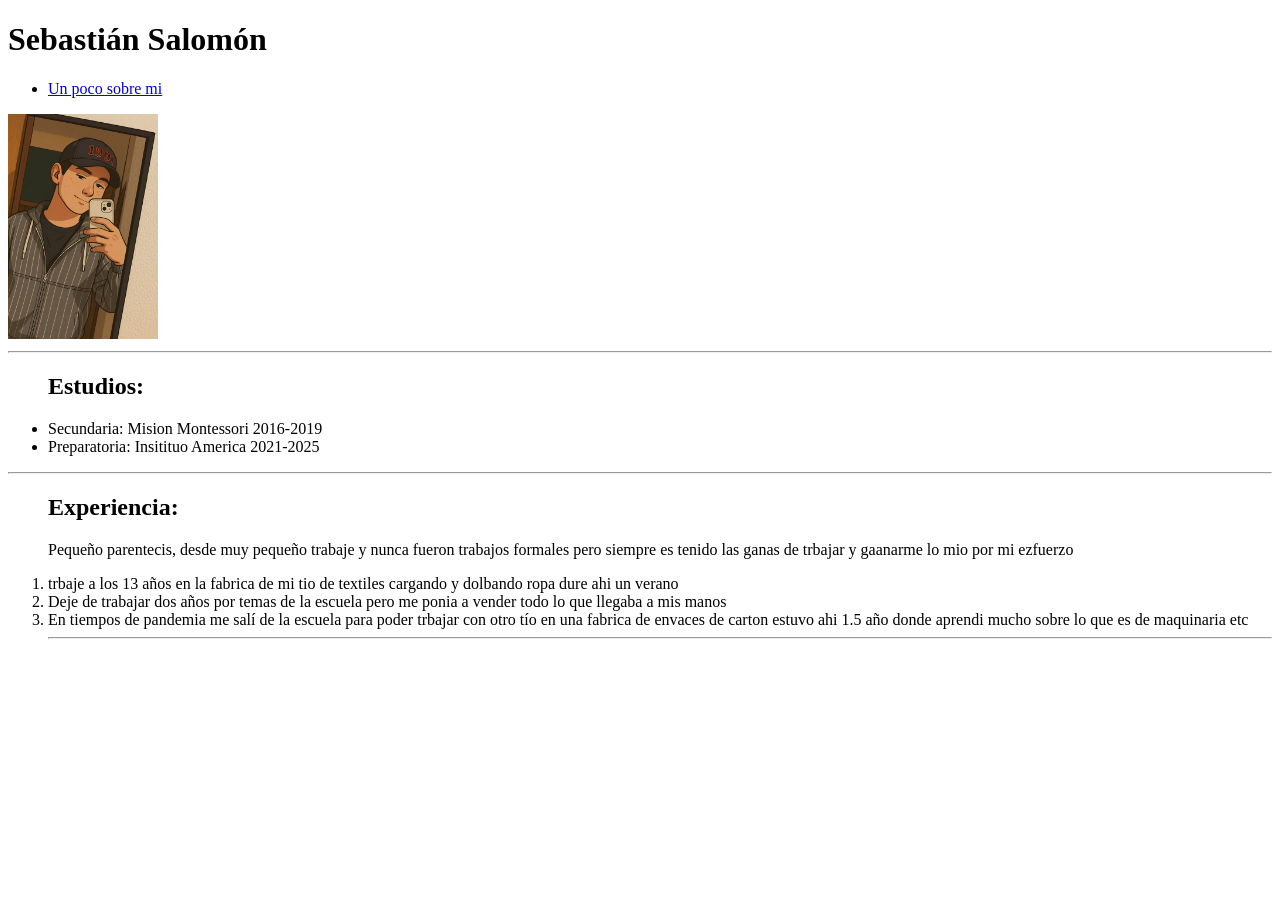
<file: practica 1/index.html>
<!DOCTYPE html>
<!-- saved from url=(0070)file:///C:/Users/sebastian/Downloads/practicas/practica%201/index.html -->
<html lang="es"><head><meta http-equiv="Content-Type" content="text/html; charset=UTF-8">
    
    <meta name="viewport" content="width=device-width, initial-scale=1.0">
    <title>curriculum sebastian</title>
    <style>
      .texto {
        font-style: unset; font-family: 'Times New Roman', Times, serif;
      }

    </style>
</head>
<body>

    <!--la vida esta bien perra-->

    <h1>Sebastián Salomón</h1> <!--titulo-->
    <ul>
<li>
<a href="presentacion.html">Un poco sobre mi</a> 


</li>

</ul>
    
<img width="150px" src="./curriculum sebastian_files/yo.jpg" alt="sebastian">
<hr>
<style>
   .texto {
    font-family: fantasy; 
   }
   

</style>
<ul><h2>Estudios:</h2>
    <li>Secundaria: Mision Montessori 2016-2019</li>
<li>Preparatoria: Insitituo America 2021-2025</li>
    </ul>
    <hr>
    <ol><h2>Experiencia:</h2>
<p>Pequeño parentecis, desde muy pequeño trabaje y nunca fueron trabajos formales pero siempre es tenido las ganas de trbajar y gaanarme lo mio por mi ezfuerzo</p>
<li>trbaje a los 13 años en la fabrica de mi tio de textiles cargando y dolbando ropa dure ahi un verano 
    <li>Deje de trabajar dos años por temas de la escuela pero me ponia a vender todo lo que llegaba a mis manos </li>
<li>En tiempos de pandemia me salí de la escuela para poder trbajar con otro tío en una fabrica de envaces de carton estuvo ahi 1.5 año donde aprendi mucho sobre lo que es de maquinaria etc  </li>
<hr>

</body>
</html>
</file>
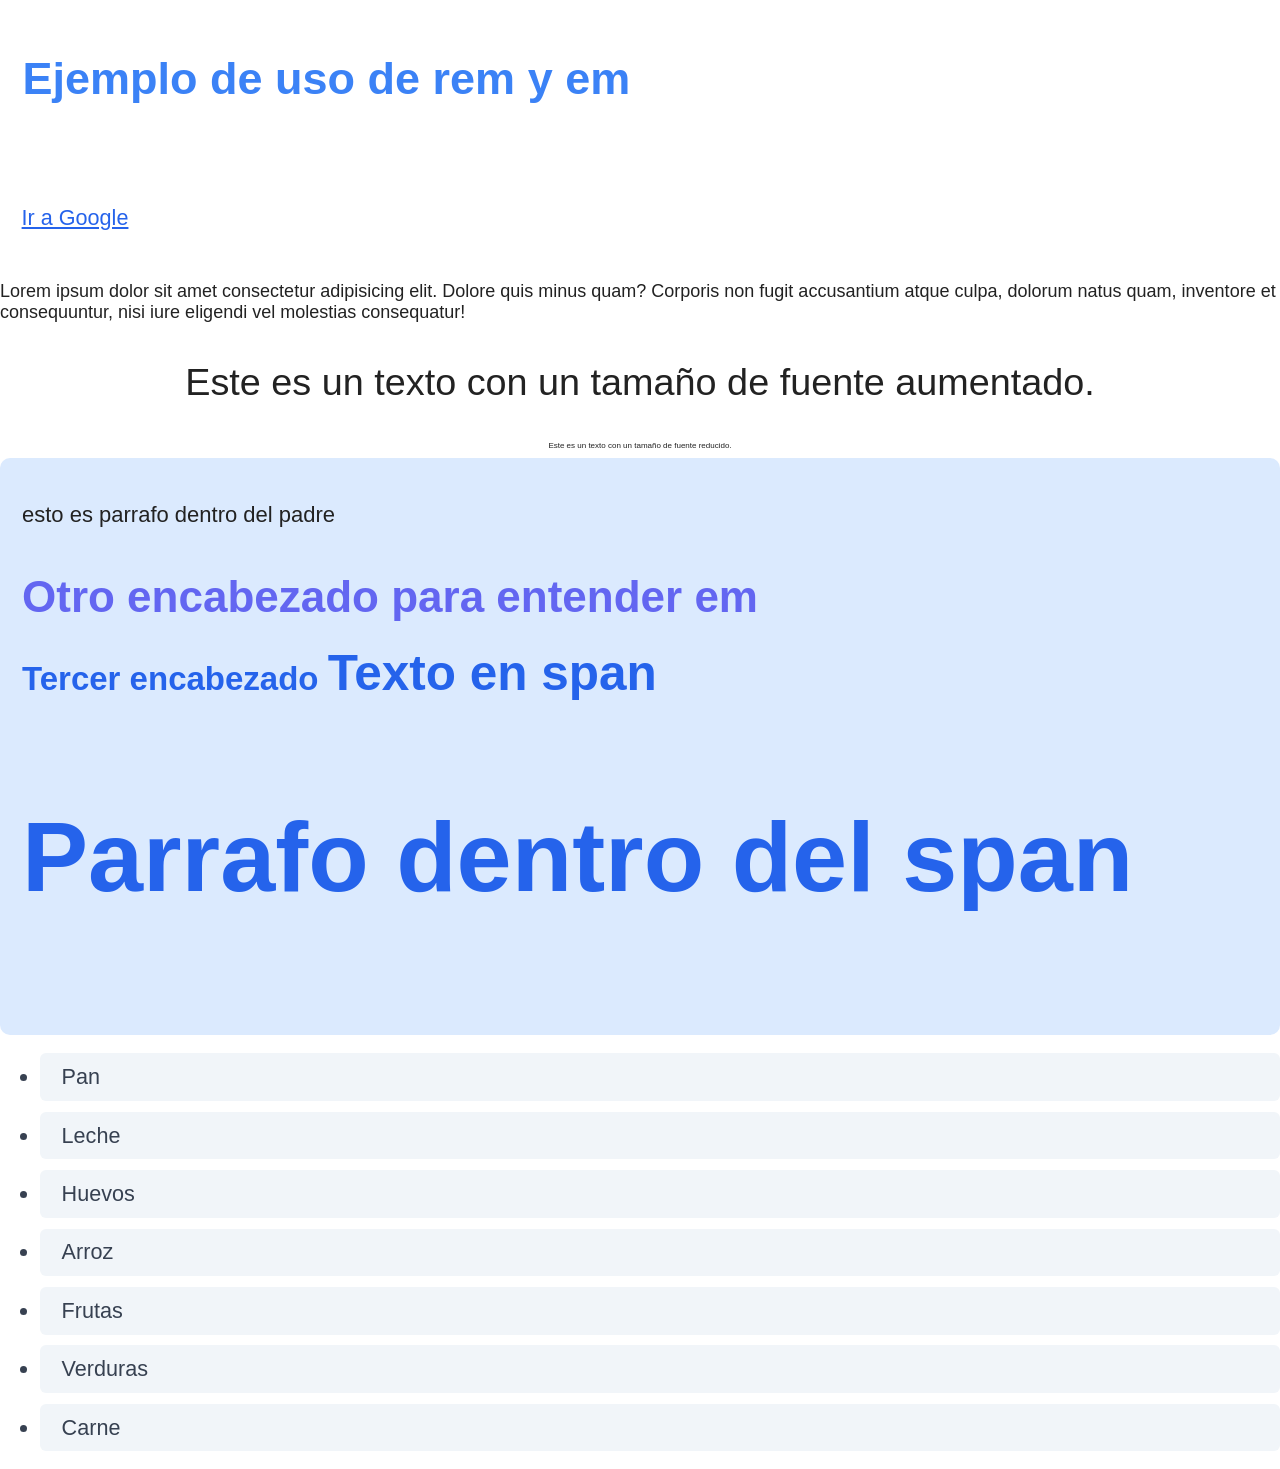
<file: practica 12/index.html>
<!DOCTYPE html>
<html lang="es">
<head>
    <meta charset="UTF-8">
    <meta name="viewport" content="width=device-width, initial-scale=1.0">
    <title>Practica 12</title>
    <link rel="stylesheet" href="estilos.css">
</head>
<body>
    <h1>Ejemplo de uso de rem y em</h1> 
    <a href="https://google.com">Ir a Google</a>
    <p>Lorem ipsum dolor sit amet consectetur adipisicing elit. Dolore quis minus quam? Corporis non fugit accusantium atque culpa, dolorum natus quam, inventore et consequuntur, nisi iure eligendi vel molestias consequatur!</p>
    <p style="font-size: 10mm; text-align: center;">Este es un texto con un tamaño de fuente aumentado.</p>
    <p style="font-size: 0.5rem; text-align: center;">Este es un texto con un tamaño de fuente reducido.</p>

    <div id="padre">
        <p>esto es parrafo dentro del padre</p>
        <h2>Otro encabezado para entender em</h2>
        <h3>Tercer encabezado
            <span style= "font-size: 1.5em;">Texto en span 
                <p style="font-size: 2em;">Parrafo dentro del span</p>
            </span>
        </h3>
    </div>

    <ul>
        <li>Pan</li>
        <li>Leche</li>
        <li>Huevos</li>
        <li>Arroz</li>
        <li>Frutas</li>
        <li>Verduras</li>
        <li>Carne</li>

    </ul>

</body>
</html>
</file>
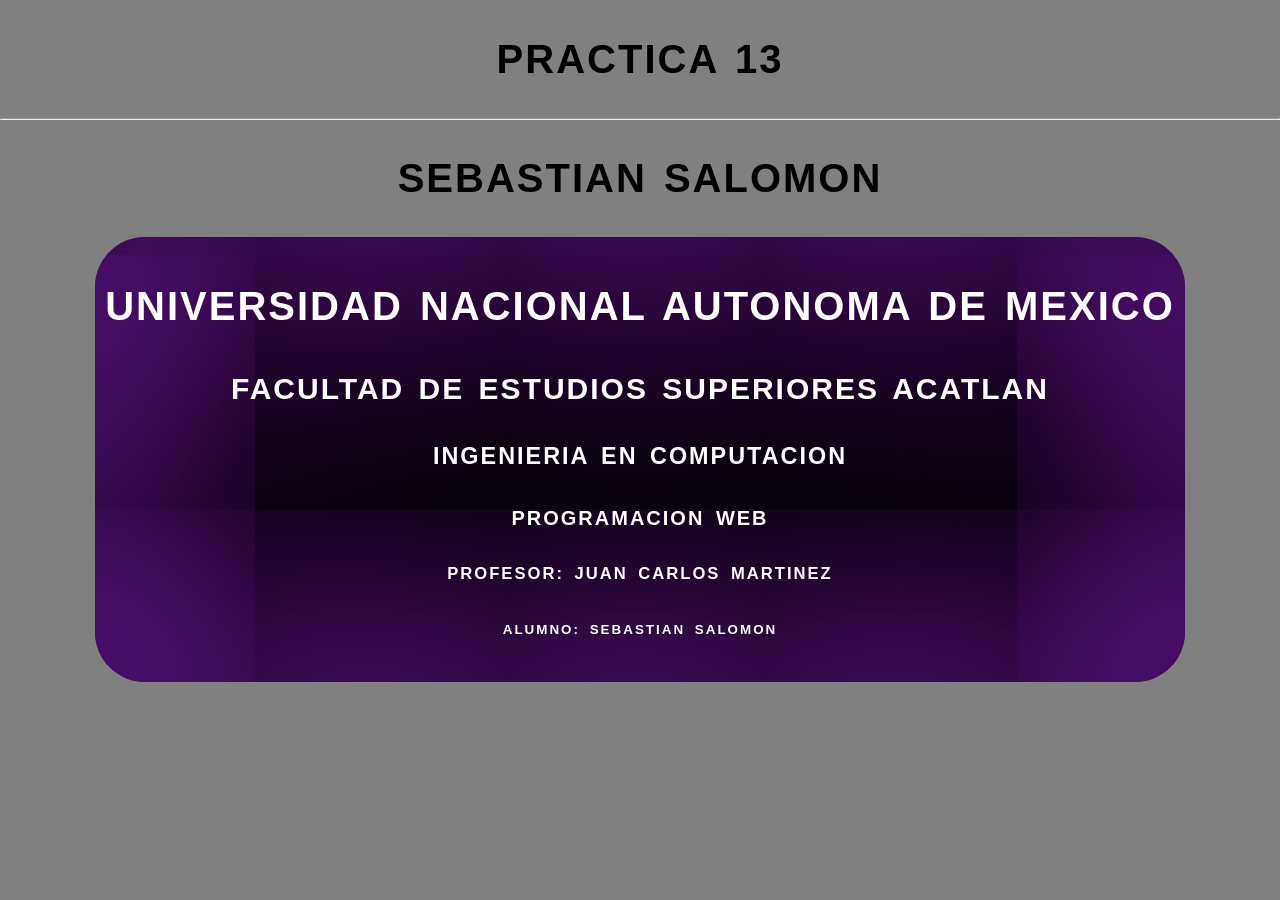
<file: practica 13/index.html>
<!DOCTYPE html>
<html lang="en">
<head>
    <meta charset="UTF-8">
    <meta name="viewport" content="width=device-width, initial-scale=1.0">
    <title>Practica 13</title>
    <link rel="preconnect" href="https://fonts.googleapis.com">
<link rel="preconnect" href="https://fonts.gstatic.com" crossorigin>
<link href="https://fonts.googleapis.com/css2?family=Bitcount+Prop+Single+Ink:wght@100..900">
<link rel="stylesheet" href="estilos.css">




</head>
<body>
   
   <h1>Practica 13</h1>
   <hr>
   <p>
    <h1>sebastian salomon</h1>
   </p>
    <div id = "encabezados">
        <h1>Universidad Nacional Autonoma de Mexico</h1>
        <h2>Facultad de Estudios Superiores Acatlan</h2>
        <h3>Ingenieria en Computacion</h3>
        <h4>Programacion Web</h4>
        <h5>Profesor: Juan Carlos Martinez</h5>
        <h6>Alumno: Sebastian Salomon</h6>
        
    </div>
</body>
</html>
</file>
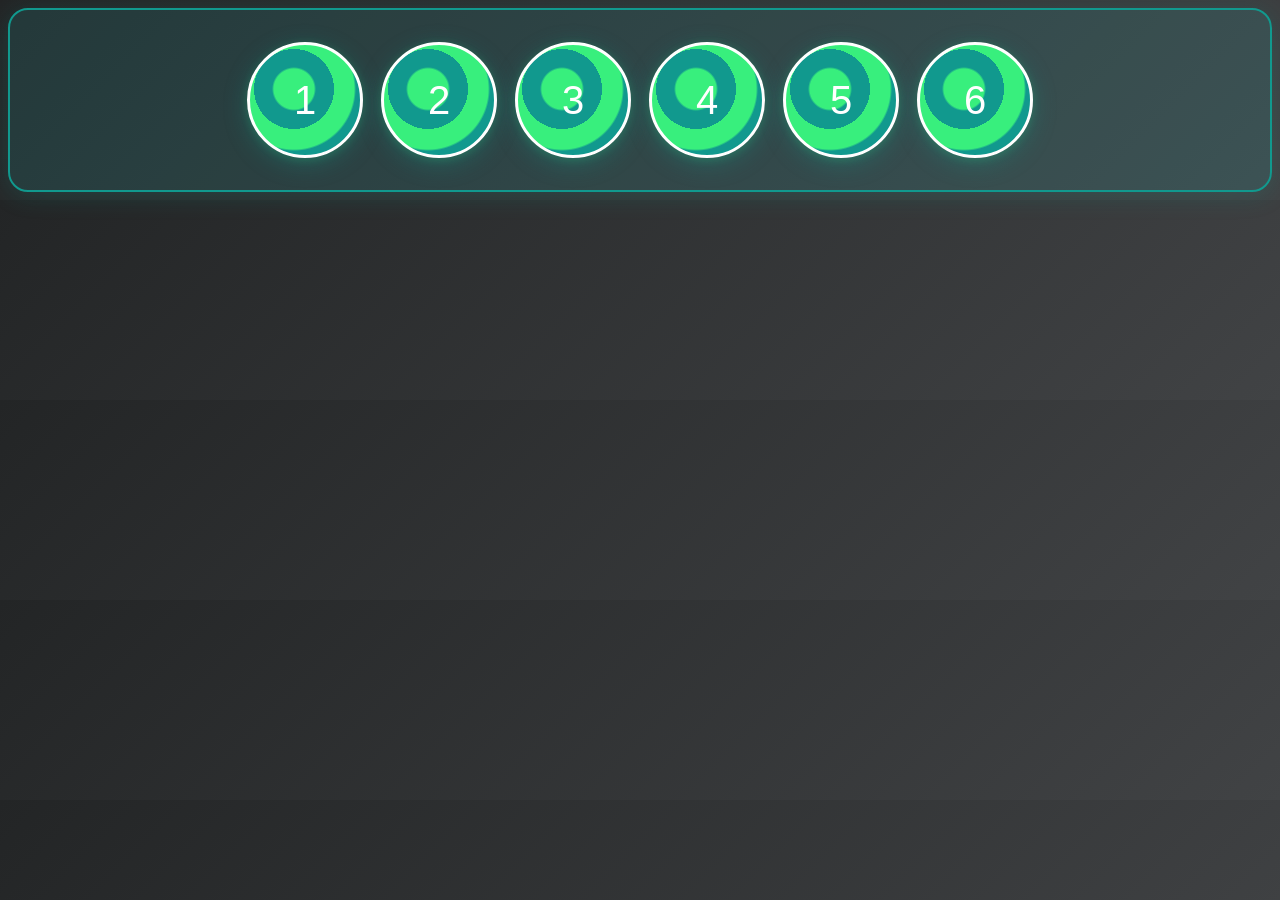
<file: practica 14/index.html>
<!DOCTYPE html>
<html lang="es">
<head>
    <meta charset="UTF-8">
    <meta name="viewport" content="width=device-width, initial-scale=1.0">
    <title>Practica 14</title>
    <link rel="stylesheet" href="estilos.css">
</head>
<body>
    <div id="container">
  <div class="cuadro">1</div>
  <div class="cuadro">2</div>
  <div class="cuadro">3</div>
  <div class="cuadro">4</div>
  <div class="cuadro">5</div>
  <div class="cuadro">6</div>
  


    
</body>
</html>
</file>
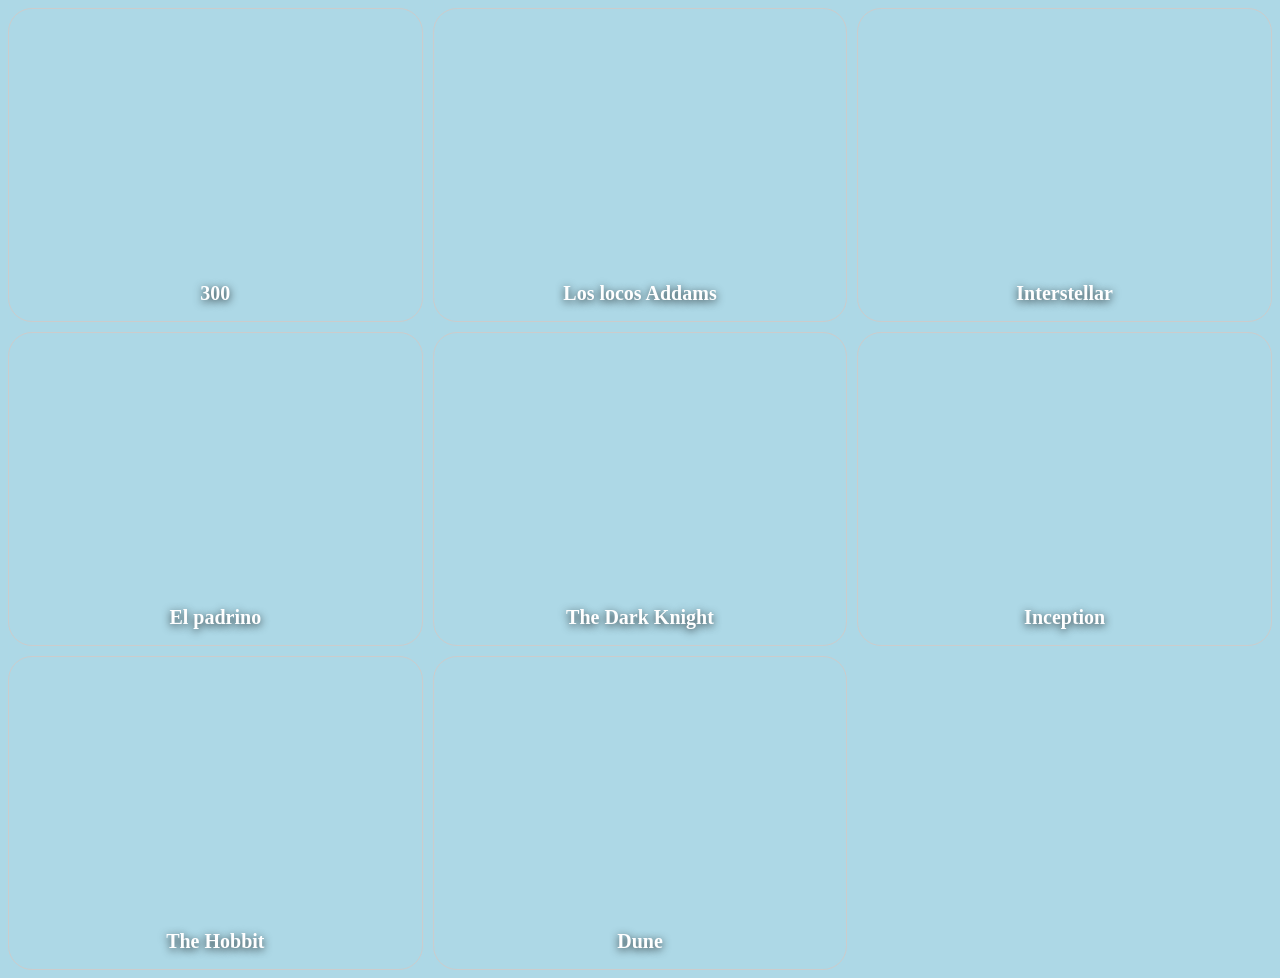
<file: practica 16/index.html>
<!DOCTYPE html>
<html lang="es">
<head>
    <meta charset="UTF-8">
    <meta name="viewport" content="width=device-width, initial-scale=1.0">
    <title>Practica 16</title>
    <link rel="stylesheet" href="estilos.css">
</head>
<body>
 <div>
  <div class="container">
  <div class="item item1">300</div>
  <div class="item item2">Los locos Addams</div>
  <div class="item item3">Interstellar</div>
  <div class="item item4">El padrino</div>
  <div class="item item5">The Dark Knight</div>
  <div class="item item6">Inception</div>
  <div class="item item7">The Hobbit</div>
  <div class="item item8">Dune</div>
</div>

   
</body>
</html>
</file>
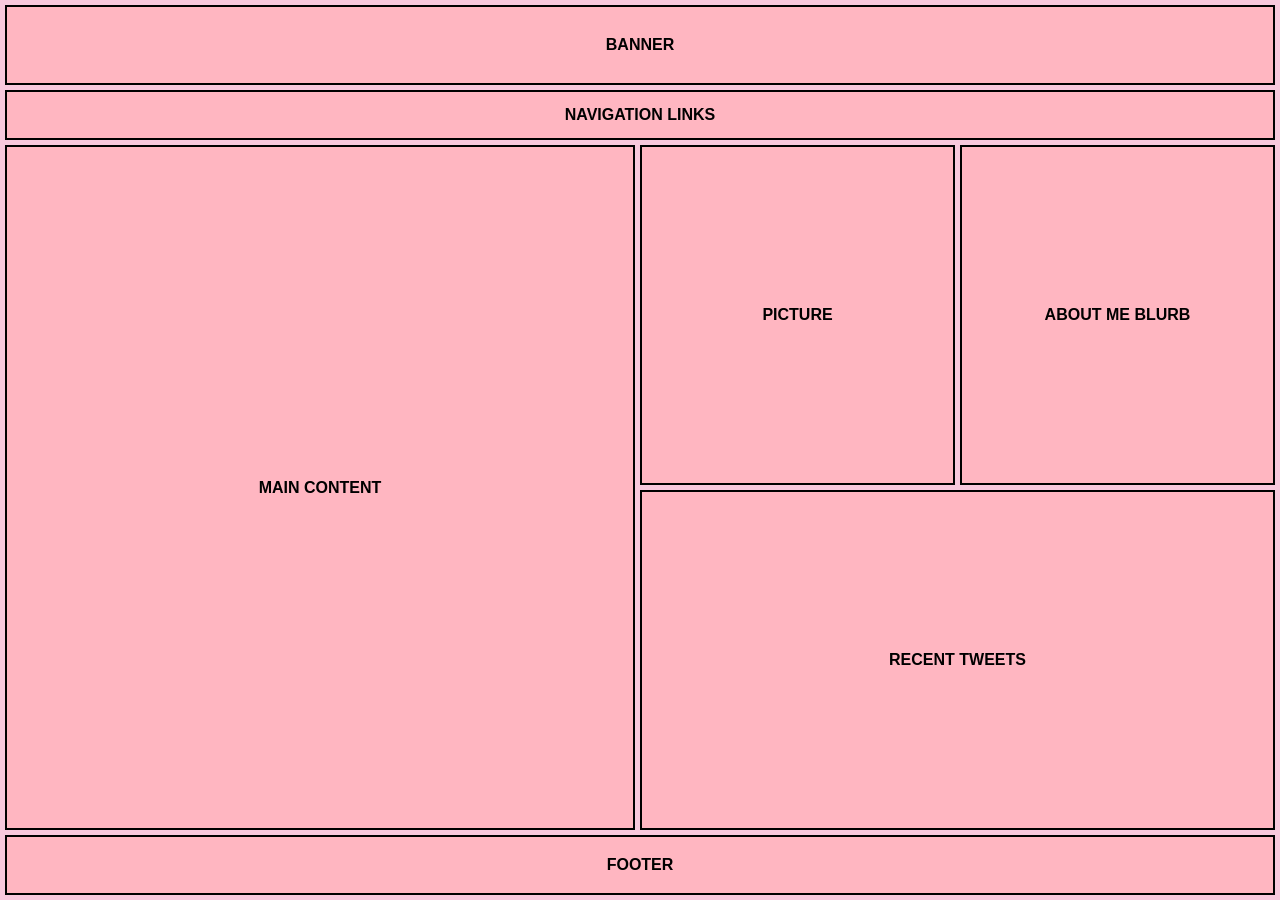
<file: practica 18/index.html>
<!DOCTYPE HTML>

<HTML Lang="es">

<head>

  <meta charset="UTF-8">

  <meta name="viewport" content="width=device-width, initial-scale=1.0">

  <title>Layout con CSS Grid</title>

  <link rel="stylesheet" href="estilos.css">

</head>

<body>

  <div class="grid-container">

    <header class="banner">BANNER</header>

    <nav class="nav">NAVIGATION LINKS</nav>

    <main class="main">MAIN CONTENT</main>

    <div class="picture">PICTURE</div>

    <div class="about">ABOUT ME BLURB</div>

    <div class="tweets">RECENT TWEETS</div>

    <footer class="footer">FOOTER</footer>

  </div>

</body>

</HTML>
</file>
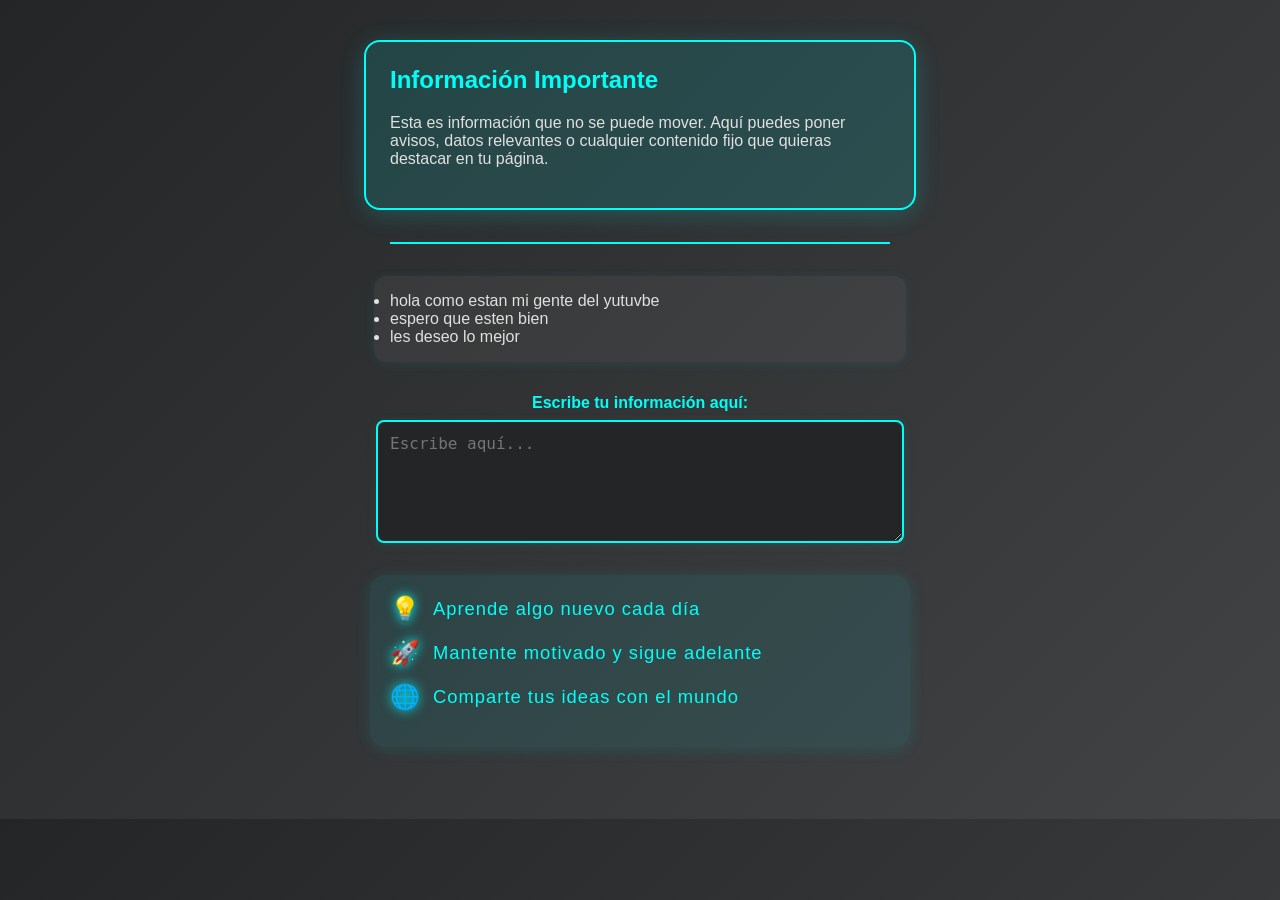
<file: Practica 3/index.html>
<!DOCTYPE html>
<html lang="en">
<head>
    <meta charset="UTF-8">
    <meta name="viewport" content="width=device-width, initial-scale=1.0">
    <title>Document</title>
    <style>
        body {
            background: linear-gradient(135deg, #232526, #414345);
            font-family: 'Segoe UI', Arial, sans-serif;
            color: #e0e0e0;
            margin: 0;
            padding: 40px;
        }
        .cuadro-importante {
            background: rgba(0, 255, 255, 0.12);
            border: 2px solid #00fff7;
            border-radius: 16px;
            box-shadow: 0 4px 24px rgba(0,255,255,0.2);
            padding: 24px;
            margin-bottom: 32px;
            max-width: 500px;
            margin-left: auto;
            margin-right: auto;
        }
        .cuadro-importante h2 {
            color: #00fff7;
            margin-top: 0;
        }
        ul {
            background: rgba(255,255,255,0.05);
            border-radius: 12px;
            padding: 16px;
            max-width: 500px;
            margin: 0 auto 32px auto;
            box-shadow: 0 2px 12px rgba(0,255,255,0.08);
        }
        textarea {
            background: #232526;
            color: #00fff7;
            border: 2px solid #00fff7;
            border-radius: 8px;
            padding: 12px;
            font-size: 1rem;
            width: 100%;
            max-width: 500px;
            margin: 0 auto 32px auto;
            display: block;
            box-shadow: 0 2px 12px rgba(0,255,255,0.08);
        }
        label {
            display: block;
            text-align: center;
            margin-bottom: 8px;
            color: #00fff7;
            font-weight: bold;
        }
        hr {
            border: none;
            border-top: 2px solid #00fff7;
            margin: 32px auto;
            max-width: 500px;
        }
        
    </style>
</head>
<body>
    <div class="cuadro-importante">
        <h2>Información Importante</h2>
        <p>
            Esta es información que no se puede mover. Aquí puedes poner avisos, datos relevantes o cualquier contenido fijo que quieras destacar en tu página.
        </p>
    </div>
    <hr>
    <ul>
        <li>hola como estan mi gente del yutuvbe</li>
        <li>espero que esten bien</li>
        <li>les deseo lo mejor</li>
    </ul>
    <label for="informacion">Escribe tu información aquí:</label>
    <textarea id="informacion" name="informacion" rows="5" cols="40" placeholder="Escribe aquí..."></textarea>
<!-- ...existing code... -->
<ul class="lista-moderna">
    <li><span class="icono">💡</span> Aprende algo nuevo cada día</li>
    <li><span class="icono">🚀</span> Mantente motivado y sigue adelante</li>
    <li><span class="icono">🌐</span> Comparte tus ideas con el mundo</li>
</ul>
<!-- ...existing code... -->
<style>
    .lista-moderna {
        background: rgba(0,255,255,0.08);
        border-radius: 16px;
        padding: 20px;
        max-width: 500px;
        margin: 0 auto 32px auto;
        box-shadow: 0 2px 16px rgba(0,255,255,0.12);
        list-style: none;
    }
    .lista-moderna li {
        display: flex;
        align-items: center;
        margin-bottom: 16px;
        font-size: 1.15rem;
        color: #00fff7;
        font-weight: 500;
        letter-spacing: 1px;
    }
    .lista-moderna .icono {
        font-size: 1.5rem;
        margin-right: 12px;
        filter: drop-shadow(0 0 6px #00fff7);
    }
</style>
</body>

</html>
</file>
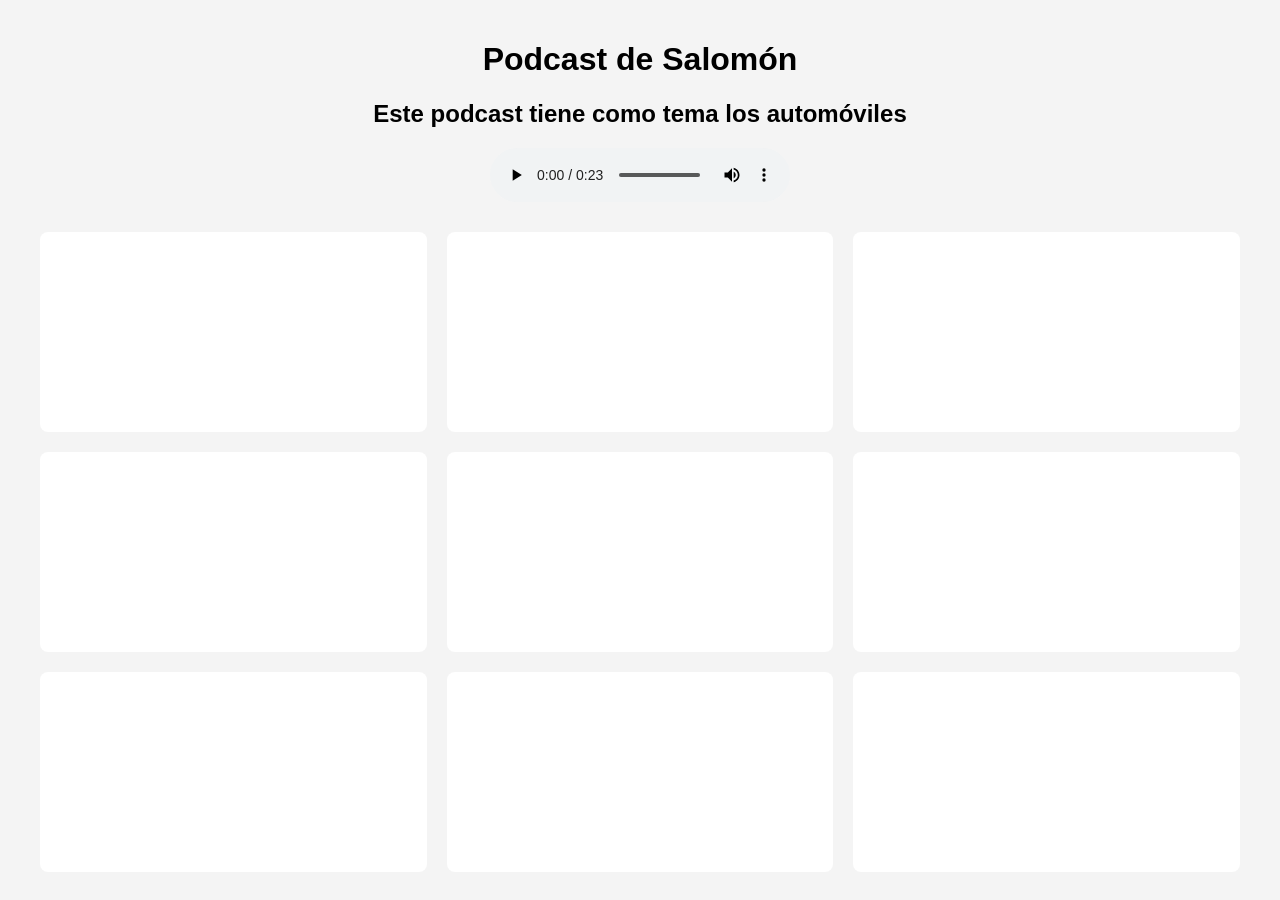
<file: practica 5/index.html>
<!DOCTYPE html>
<html lang="en">
<head>
    <meta charset="UTF-8">
    <meta name="viewport" content="width=device-width, initial-scale=1.0">
    <title>Practica 5</title>
    <style>
        body {
            font-family: Arial, sans-serif;
            background: #f4f4f4;
            margin: 0;
            padding: 20px;
        }
        h1, h2 {
            text-align: center;
        }
        .audio-section {
            display: flex;
            justify-content: center;
            margin-bottom: 30px;
        }
        .gallery {
            display: grid;
            grid-template-columns: repeat(auto-fit, minmax(320px, 1fr));
            gap: 20px;
            max-width: 1200px;
            margin: 0 auto;
        }
        .gallery iframe {
            width: 100%;
            height: 200px;
            border-radius: 8px;
            border: none;
            background: #fff;
        }
    </style>
</head>
<body>
    <h1>Podcast de Salomón</h1>
    <h2>Este podcast tiene como tema los automóviles</h2>

    <div class="audio-section">
        <audio controls>
            <source src="Audios/audiosebas.mp3" type="audio/mpeg">
            Tu navegador no soporta el elemento de audio.
        </audio>
    </div>

    <div class="gallery">
        <iframe src="https://www.youtube.com/embed/0n1G60O6YfY?si=BAoBKnaeKppzjEnB" allowfullscreen></iframe>
        <iframe src="https://www.youtube.com/embed/_OpBf3MObEc?si=np60eVPgZxlTLDWr" allowfullscreen></iframe>
        <iframe src="https://www.youtube.com/embed/xGI3ky4kLwE?si=gZ1-naBkRez3ucKc" allowfullscreen></iframe>
        <iframe src="https://www.youtube.com/embed/sFIXA0zALWU?si=IdEI07k_5j3-TXgm" allowfullscreen></iframe>
        <iframe src="https://www.youtube.com/embed/taIPXM8ICwo?si=lmYZEv7ulrw9NsCE" allowfullscreen></iframe>
        <iframe src="https://www.youtube.com/embed/HL1UzIK-flA?si=Sdt-zmXui9idD6dw" allowfullscreen></iframe>
        <iframe src="https://www.youtube.com/embed/uPD0QOGTmMI?si=E5FJ1FW4gHeWgdvy" allowfullscreen></iframe>
        <iframe src="https://www.youtube.com/embed/6sUOrL2A3gc?si=5phzNJTHLviDvySd" allowfullscreen></iframe>
        <iframe src="https://www.youtube.com/embed/f1jALemBl1s?si=mJBELiDS1ibugw8q" allowfullscreen></iframe>
    </div>
</body>
</html>
</file>
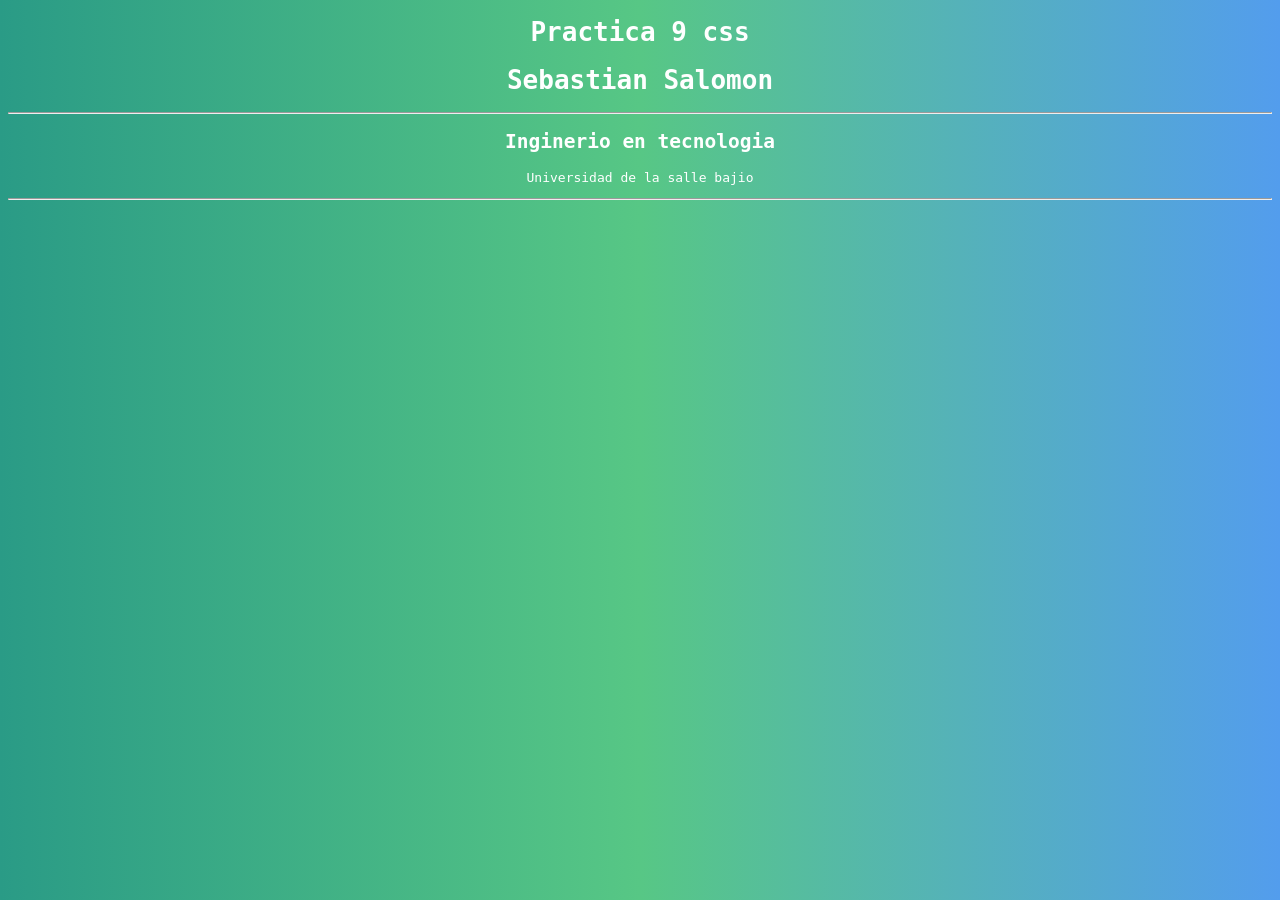
<file: practica 9/index.html>
<!DOCTYPE html>
<html lang="en">
<head>
    <meta charset="UTF-8">
    <meta name="viewport" content="width=device-width, initial-scale=1.0">
    <title>Practica 9</title>
    <link rel="stylesheet" href="estilos.css">
<link rel="preconnect" href="https://fonts.googleapis.com">
<link rel="preconnect" href="https://fonts.gstatic.com" crossorigin>
<link href="https://fonts.googleapis.com/css2?family=Open+Sans:ital,wght@0,300..800;1,300..800&family=Permanent+Marker&display=swap" rel="stylesheet">
</head>
<body>
    <h1>Practica 9 css</h1>
<header>
    <h1>Sebastian Salomon</h1>
    <hr>
    <h2>Inginerio en tecnologia</h2>
    <p>Universidad de la salle bajio</p>
    <hr>
    

</header>
   
    
    
</body>
</html>
</file>
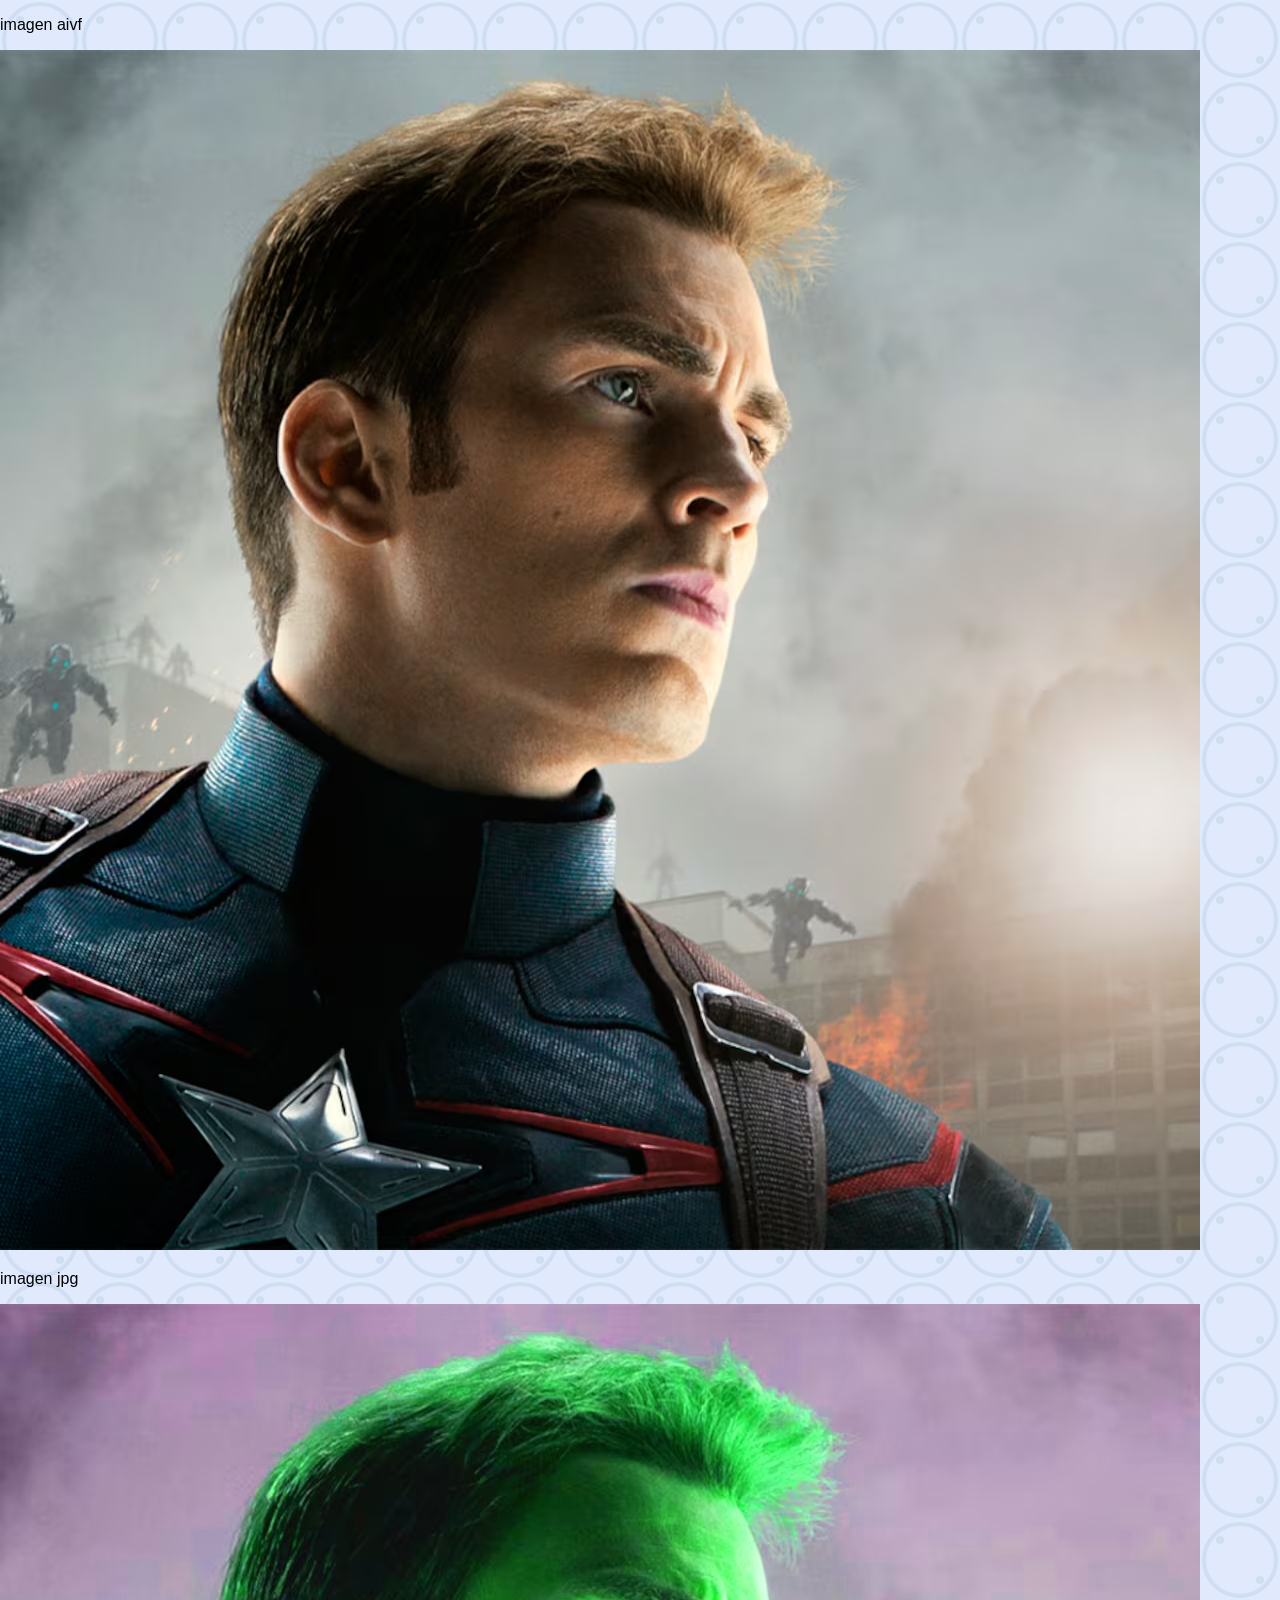
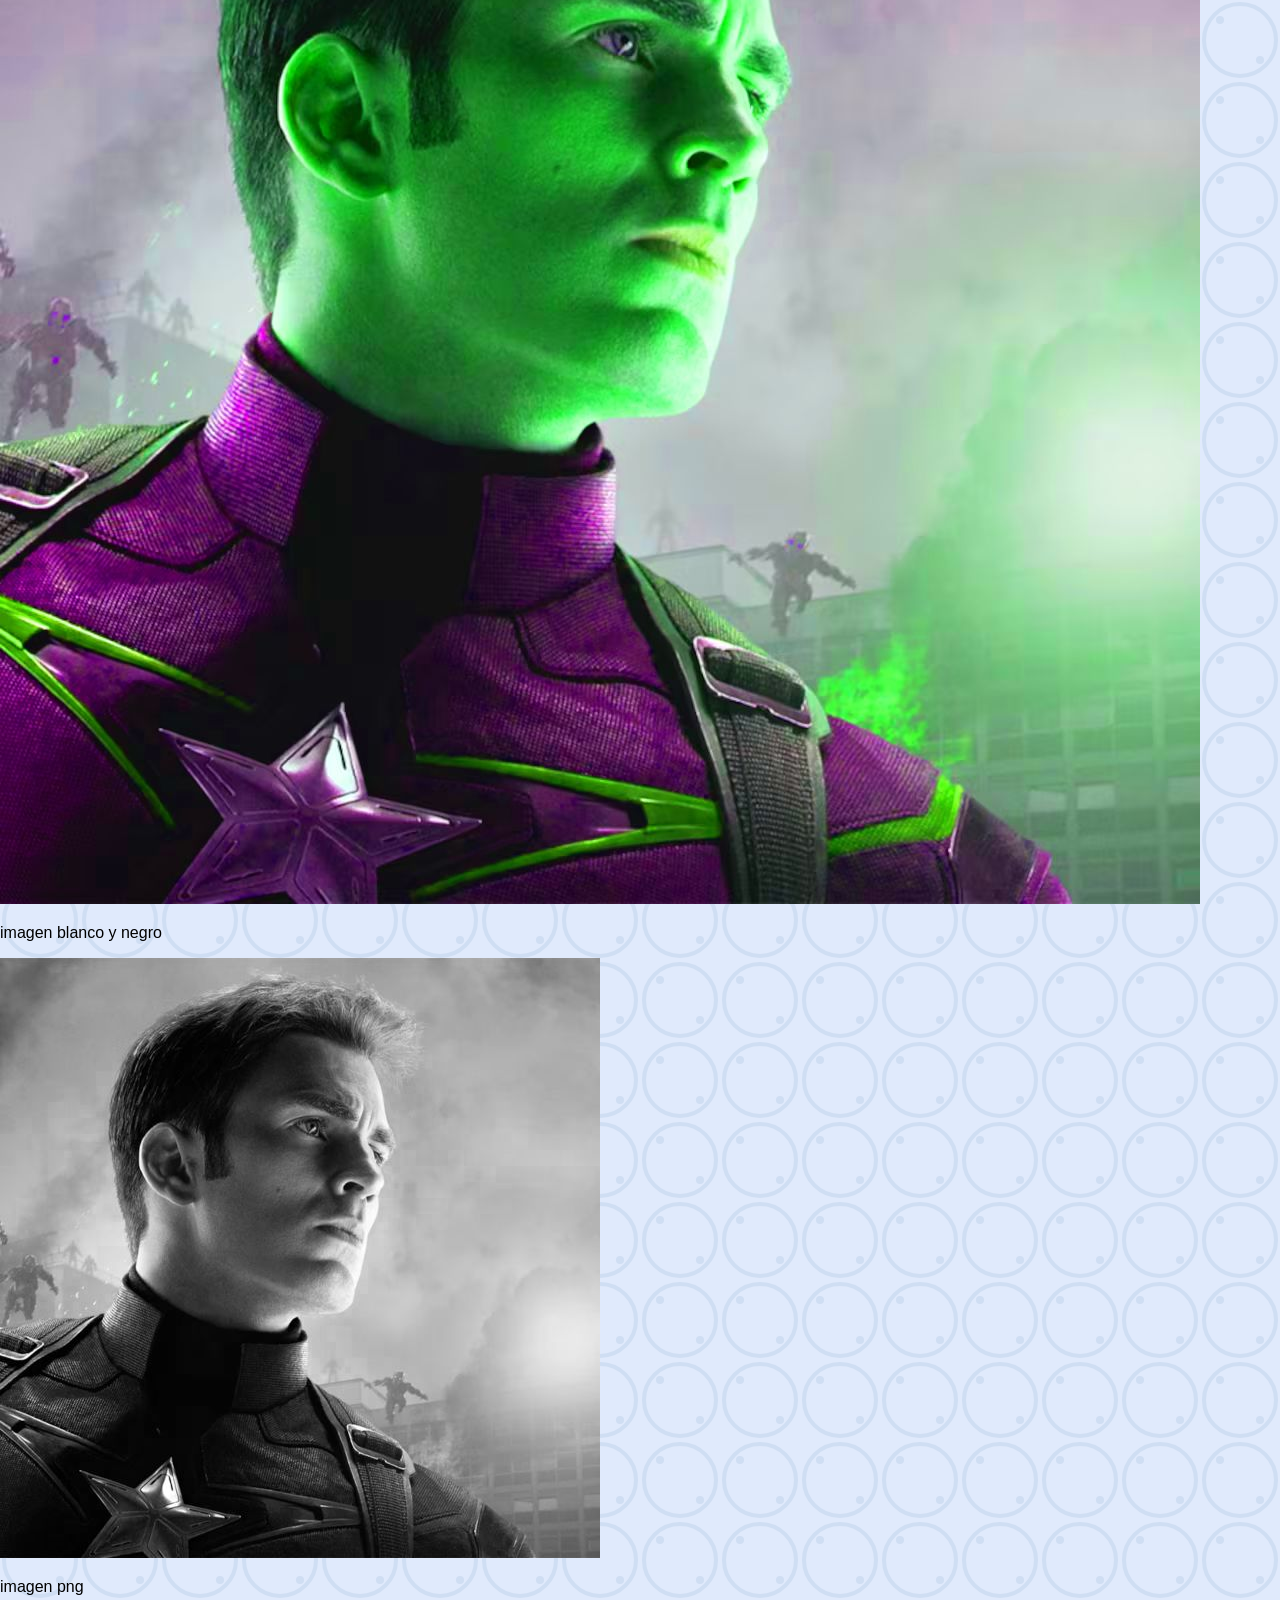
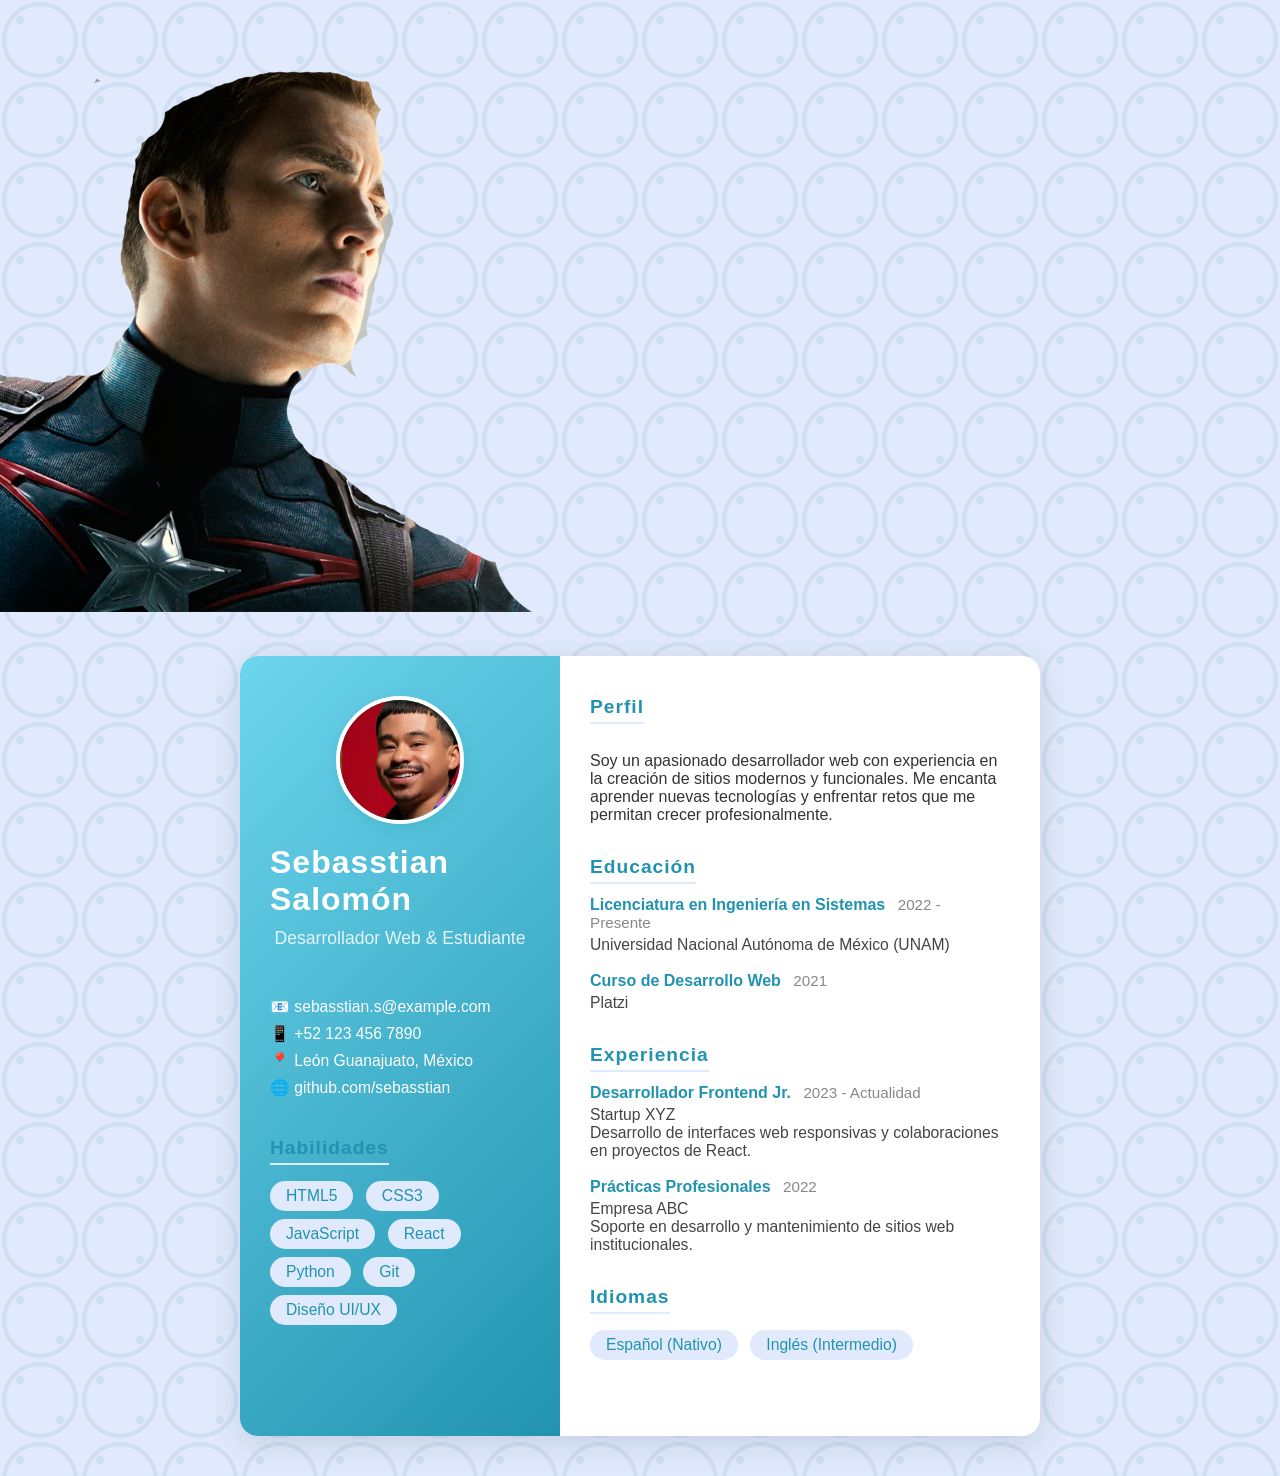
<file: practica4/index.html>
<!DOCTYPE html>
<html lang="en">
<head>
    <meta charset="UTF-8">
    <meta name="viewport" content="width=device-width, initial-scale=1.0">
    <title>practica 4</title>
</head>
<body>
    <p>imagen aivf</p>
    <img src="img/capitanAmerica.avif" alt="">
    <p>imagen jpg</p>
    <img src="img/capitanAmerica.jpg" alt="">
    <p>imagen blanco y negro</p>
    <img src="img/capitanAmericabn.jpg" alt="">
    <p>imagen png</p>
    <img src="img/capitanAmericapng.png" alt="">

<style>
    body {
        font-family: 'Segoe UI', Arial, sans-serif;
        /* Fondo con textura usando SVG base64 */
        background: url('data:image/svg+xml;utf8,<svg width="40" height="40" viewBox="0 0 40 40" fill="none" xmlns="http://www.w3.org/2000/svg"><rect width="40" height="40" fill="%23e0eafc"/><circle cx="20" cy="20" r="18" fill="none" stroke="%23cfdef3" stroke-width="2"/><circle cx="10" cy="10" r="2" fill="%23cfdef3"/><circle cx="30" cy="30" r="2" fill="%23cfdef3"/></svg>');
        background-size: 80px 80px;
        margin: 0;
        padding: 0;
    }
    .cv-container {
        max-width: 800px;
        margin: 40px auto;
        background: #fff;
        box-shadow: 0 8px 32px rgba(44, 62, 80, 0.15);
        border-radius: 18px;
        overflow: hidden;
        display: flex;
        flex-direction: row;
    }
    .cv-sidebar {
        background: linear-gradient(135deg, #6dd5ed 0%, #2193b0 100%);
        color: #fff;
        width: 260px;
        padding: 40px 30px;
        display: flex;
        flex-direction: column;
        align-items: center;
    }
    .cv-sidebar img {
        width: 120px;
        height: 120px;
        border-radius: 50%;
        border: 4px solid #fff;
        margin-bottom: 20px;
        object-fit: cover;
        box-shadow: 0 4px 16px rgba(33,147,176,0.2);
    }
    .cv-sidebar h1 {
        font-size: 2em;
        margin: 0 0 10px 0;
        font-weight: 700;
        letter-spacing: 1px;
    }
    .cv-sidebar h2 {
        font-size: 1.1em;
        font-weight: 400;
        margin: 0 0 20px 0;
        opacity: 0.85;
    }
    .cv-sidebar .contact-info {
        width: 100%;
        margin-top: 20px;
        font-size: 0.98em;
    }
    .cv-sidebar .contact-info p {
        margin: 8px 0;
        display: flex;
        align-items: center;
        gap: 8px;
    }
    .cv-main {
        flex: 1;
        padding: 40px 40px 40px 30px;
        color: #333;
    }
    .section {
        margin-bottom: 32px;
    }
    .section-title {
        font-size: 1.2em;
        font-weight: 600;
        color: #2193b0;
        margin-bottom: 12px;
        letter-spacing: 1px;
        border-bottom: 2px solid #e0eafc;
        padding-bottom: 4px;
        display: inline-block;
    }
    .skills-list, .education-list, .experience-list {
        list-style: none;
        padding: 0;
        margin: 0;
    }
    .skills-list li {
        background: #e0eafc;
        color: #2193b0;
        display: inline-block;
        margin: 4px 8px 4px 0;
        padding: 6px 16px;
        border-radius: 16px;
        font-size: 0.98em;
        font-weight: 500;
    }
    .education-list li, .experience-list li {
        margin-bottom: 18px;
    }
    .edu-title, .exp-title {
        font-weight: 600;
        color: #2193b0;
        font-size: 1em;
    }
    .edu-date, .exp-date {
        font-size: 0.95em;
        color: #888;
        margin-left: 8px;
    }
    .edu-desc, .exp-desc {
        font-size: 0.98em;
        margin-top: 4px;
        color: #444;
    }
    @media (max-width: 700px) {
        .cv-container {
            flex-direction: column;
        }
        .cv-sidebar {
            width: 100%;
            border-radius: 18px 18px 0 0;
        }
        .cv-main {
            padding: 30px 20px;
        }
    }
</style>
<div class="cv-container">
    <aside class="cv-sidebar">
        <img src="img/avbelito.webp" alt="Sebasstian Salomón Foto">
        <h1>Sebasstian Salomón</h1>
        <h2>Desarrollador Web &amp; Estudiante</h2>
        <div class="contact-info">
            <p>📧 sebasstian.s@example.com</p>
            <p>📱 +52 123 456 7890</p>
            <p>📍 León Guanajuato, México</p>
            <p>🌐 github.com/sebasstian</p>
        </div>
        <div style="margin-top:32px;">
            <span class="section-title">Habilidades</span>
            <ul class="skills-list">
                <li>HTML5</li>
                <li>CSS3</li>
                <li>JavaScript</li>
                <li>React</li>
                <li>Python</li>
                <li>Git</li>
                <li>Diseño UI/UX</li>
            </ul>
        </div>
    </aside>
    <main class="cv-main">
        <section class="section">
            <span class="section-title">Perfil</span>
            <p>
                Soy un apasionado desarrollador web con experiencia en la creación de sitios modernos y funcionales. Me encanta aprender nuevas tecnologías y enfrentar retos que me permitan crecer profesionalmente.
            </p>
        </section>
        <section class="section">
            <span class="section-title">Educación</span>
            <ul class="education-list">
                <li>
                    <span class="edu-title">Licenciatura en Ingeniería en Sistemas</span>
                    <span class="edu-date">2022 - Presente</span>
                    <div class="edu-desc">Universidad Nacional Autónoma de México (UNAM)</div>
                </li>
                <li>
                    <span class="edu-title">Curso de Desarrollo Web</span>
                    <span class="edu-date">2021</span>
                    <div class="edu-desc">Platzi</div>
                </li>
            </ul>
        </section>
        <section class="section">
            <span class="section-title">Experiencia</span>
            <ul class="experience-list">
                <li>
                    <span class="exp-title">Desarrollador Frontend Jr.</span>
                    <span class="exp-date">2023 - Actualidad</span>
                    <div class="exp-desc">Startup XYZ<br>Desarrollo de interfaces web responsivas y colaboraciones en proyectos de React.</div>
                </li>
                <li>
                    <span class="exp-title">Prácticas Profesionales</span>
                    <span class="exp-date">2022</span>
                    <div class="exp-desc">Empresa ABC<br>Soporte en desarrollo y mantenimiento de sitios web institucionales.</div>
                </li>
            </ul>
        </section>
        <section class="section">
            <span class="section-title">Idiomas</span>
            <ul class="skills-list">
                <li>Español (Nativo)</li>
                <li>Inglés (Intermedio)</li>
            </ul>
        </section>
    </main>
</div>
</body>
</html>
</file>
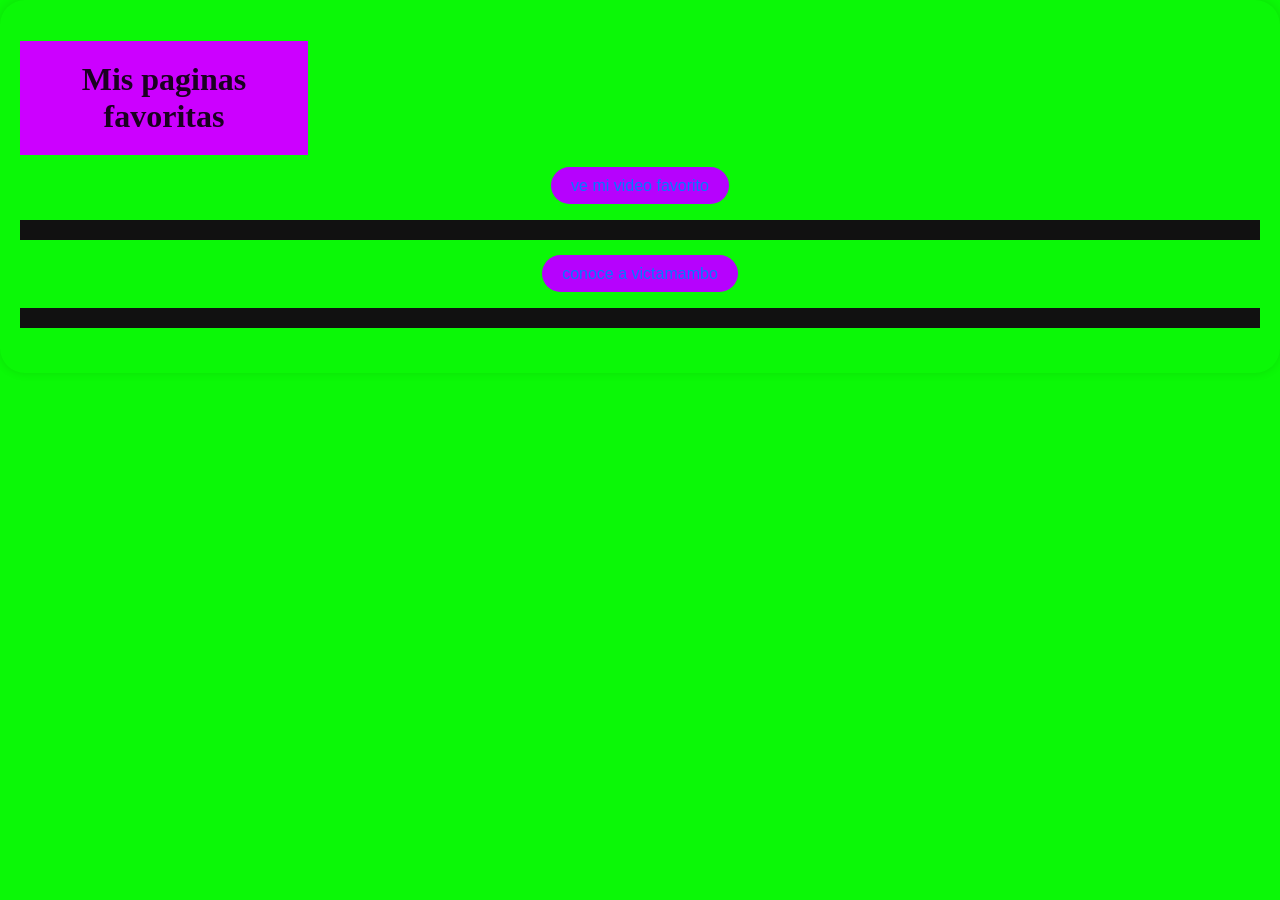
<file: practicas 2/index.html>
<!DOCTYPE html>
<html lang="es">
<head>
    <meta charset="UTF-8">
    <meta name="viewport" content="width=device-width, initial-scale=1.0">
    <title>Practica 2</title>
    
    <style>
        body {
            background-color: #0bf807;
            font-family: Arial, sans-serif;
            margin: 0;
            padding: 20px;
            border-radius: 25px;
            box-shadow: 0 0 10px rgba(0, 0, 0, 0.1);
            color: #02fb27;
            text-align: center;
        }
        a {
            color: #007bff;
            text-decoration: none;
            border-radius: 25px;
            padding: 10px 20px;
            background-color: #b602fd;

        }
        a:hover {
            text-decoration: underline;
        }
        hr {
            border: 10px solid #111111;
            margin: 25px 0;

            
        }
    </style>
</head>
<body>
    <style>
        h1 {
            font-style: unset; 
            font-family: 'Times New Roman', Times, serif;
            color: #000000df;
            text-align: center;
            background-color: rgb(204, 0, 255);
            padding: 20px;
            width: 20%;
       
        }
     </style>
     <h1>Mis paginas favoritas</h1>
       <a href="https://www.youtube.com/watch?v=ogn6jfW8Dzg&list=RDogn6jfW8Dzg&start_radio=1" target="_blank">ve mi video favorito</a>
       <hr>
       
       
        
       
         <a href="https://www.youtube.com/watch?v=0n1G60O6YfY&list=RDEM24DPLUAwOBrsuKe6AevXTw&start_radio=1" target="_blank">conoce a victamambo</a>
         <hr>
         


</body>
</html>
</file>
<file: practica 12/estilos.css>
tml {
    font-size: 18px;
    background-color: #f5f5f5;
}

body {
    font-family: 'Segoe UI', Verdana, Geneva, Tahoma, sans-serif;
    color: #222;
    background-color: linear-gradient(120deg, #4e2a9b 0%, #c057c7 45%, #539ded 100%);
    margin: 0;
    padding: 0;
    font-size: 18px;
}

h1 {
    font-size: 2.5em;
    margin-bottom: 1em;
    text-align: left;
    color: #3b82f6;
    background-color: #fff;
    padding: 0.5em;
    border-radius: 8px;
}

h1:hover {
    color: #fff;
    background-color: #3b82f6;
    padding: 0.7em;
    border-radius: 12px;
}

h2 {
    font-size: 2em;
    color: #6366f1;
    margin-top: 1em;
    margin-bottom: 0.5em;
}

h3 {
    font-size: 1.5em;
    color: #2563eb;
    margin-top: 0.5em;
    margin-bottom: 0.5em;
}

a {
    font-size: 1.2em;
    color: #2563eb;
    text-decoration: underline;
    display: inline-block;
    margin: 1em 0;
    padding: 0.5em 1em;
    background-color: #fff;
    border-radius: 6px;
    text-align: left;
}

a:hover {
    color: #fff;
    background-color: #2563eb;
    padding: 0.7em 1.2em;
    border-radius: 10px;
}

#padre {
    font-size: 22px;
    background-color: #dbeafe;
    padding: 1em;
    border-radius: 10px;
}

li {
    font-size: 1.2em;
    color: #374151;
    background-color: #f1f5f9;
    margin: 0.5em 0;
    padding: 0.5em 1em;
    border-radius: 6px;
}
</file>
<file: practica 13/estilos.css>
body {
    background-color: gray;
    color: black;
    padding: 0%;
    margin: 0%;
    font-family: Arial, Helvetica, sans-serif;
    font-size: 20px;
    text-align: center;
    line-height: 1.6;
    font-weight: bold;
    text-transform: uppercase;
    letter-spacing: 2px;
    word-spacing: 4px;
    border: 0px;

    box-sizing: border-box; 
    overflow-x: hidden; 

}
#encabezados {
    background-color: black;
    color: white;
    padding: 10px;
    margin: 0px;
    border: 0px;
    border-radius: 50px;
    display: inline-block;
    box-shadow: 5px -1px 326px 56px rgba(153,27,218,0.74) inset;
-webkit-box-shadow: 5px -1px 326px 56px rgba(153,27,218,0.74) inset;
-moz-box-shadow: 5px -1px 326px 56px rgba(153,27,218,0.74) inset;


}
</file>
<file: practica 14/estilos.css>
body {
    background: linear-gradient(135deg, #232526 0%, #414345 100%);
    font-family: Verdana, Geneva, Tahoma, sans-serif;
}

#container {
    display: flex;
    flex-wrap: wrap;
    background: rgba(34, 193, 195, 0.12);
    gap: 18px;
    justify-content: center;
    padding: 32px;
    border: 2.5px solid #11998e;
    border-radius: 20px;
    box-shadow: 0 4px 24px #11998e33;
}

.cuadro {
    background: repeating-radial-gradient(circle at 40% 40%, #38ef7d 0 20px, #11998e 22px 40px);
    color: #fff;
    display: flex;
    align-items: center;
    justify-content: center;
    width: 110px;
    height: 110px;
    font-size: 2.5rem;
    border-radius: 50%;
    box-shadow: 0 6px 24px #11998e55, 0 2px 8px #38ef7d33;
    border: 3px solid #fff;
    transition: background 0.2s, color 0.2s, transform 0.2s, box-shadow 0.2s;
    position: relative;
    overflow: hidden;
}

.cuadro::before {
    content: "";
    position: absolute;
    top: 0; left: 0; right: 0; bottom: 0;
    border-radius: 50%;
    opacity: 0.12;
    background: url('https://www.transparenttextures.com/patterns/diagmonds-light.png');
    pointer-events: none;
}

.cuadro:hover {
    background: repeating-radial-gradient(circle at 60% 60%, #11998e 0 20px, #38ef7d 22px 40px);
    color: #232526;
    transform: scale(1.13) rotate(-6deg);
    box-shadow: 0 12px 36px #38ef7d99, 0 2px 12px #11998e66;
}
</file>
<file: practica 16/estilos.css>
body {
    background-color: lightblue;
}

.container {
    display: grid;
    grid-template-columns: repeat(3, 1fr);
    gap: 10px;
}

.item {
    border: 1px solid #ccc;
    border-radius: 24px;
    padding: 16px;
    text-align: center;
    font-size: 20px;
    color: white;
    font-weight: bold;
    background-size: cover;
    background-position: center;
    height: 280px;              /* rectangular */
    display: flex;
    align-items: flex-end;      /* título al fondo */
    justify-content: center;
    text-shadow: 0 2px 8px rgba(0,0,0,0.8);
    cursor: crosshair;
    transition: transform .25s cubic-bezier(0.075, 0.82, 0.165, 1);
    min-height: 180px;       /* para que no colapse en móvil */
}

.item:hover {
    transform: scale(1.05);
}

/* Fondos con imágenes DIRECTAS */
.item1 { /* 300 */
    background-image: url("https://play-lh.googleusercontent.com/f2ebzsRoFvJyy98zW1r7gJokFMkwFawNnAUHkmOcwEqx9ZI-g5kQA_tzzY34XVrdNNan");
}
.item2 { /* Los locos Addams (1991) */
    background-image: url("https://m.media-amazon.com/images/I/81vV+L92uPL._UF894,1000_QL80_.jpg");
}
.item3 { /* Interstellar */
    background-image: url("https://upload.wikimedia.org/wikipedia/en/b/bc/Interstellar_film_poster.jpg");
    background-position: top;
}
.item4 { /* La La Land */
    background-image: url("https://images.justwatch.com/poster/123122757/s718/el-padrino.jpg");
    background-position: top;
}
.item5 { /* The Dark Knight */
    background-image: url("https://play-lh.googleusercontent.com/EGAMPH-ce931SI34Xvp9rrbbiFfWq1qkw2Llg1YeGxG13S5FXt8gbwzDqzre12gD03UvchcWJOaM9NnGzss");
    background-position: top;
}
.item6 { /* Inception */
    background-image: url("https://play-lh.googleusercontent.com/PzT7y1K1L2vvLJL6eSDt9vSdZRNQr_6rxOOI7OcRL6gLSw89F9Bk8VPPoBB_7anFEHg3yw");
    background-position: top;
}
.item7 { /* The Hobbit: The Battle of the Five Armies */
    background-image: url("https://play-lh.googleusercontent.com/0XrAlw7ujpMSD1FeXJYkaT_3j9gWMphn1aLm7Uf6JyMandF9uLQMlwBH6lVFwHd2AGVMkg=w240-h480-rw");
    background-position: top;
}
.item8 { /* Dune (2021) */
    background-image: url("https://upload.wikimedia.org/wikipedia/en/8/8e/Dune_%282021_film%29.jpg");
    background-position: top;
}

/* Responsivo */
@media screen and (max-width: 900px) {
    .container { grid-template-columns: repeat(2, 1fr); }
}
@media screen and (max-width: 520px) {
    .container { grid-template-columns: 1fr; }
    .item { height: 240px; }
}
</file>
<file: practica 18/estilos.css>
* {
  margin: 0;
  padding: 0;
  box-sizing: border-box;
}

html, body {
  width: 100%;
  height: 100%;
}

body {
  background-color: #f8c8dc; /* Rosa pastel */
  font-family: Arial, sans-serif;
}

.grid-container {
  display: grid;
  width: 100vw;   /* Ocupar todo el ancho de la pantalla */
  height: 100vh;  /* Ocupar toda la altura de la pantalla */
  background-color: #f8c8dc;
  border: none; /* Sin borde exterior */
  
  grid-template-columns: 2fr 1fr 1fr;
  grid-template-rows: 80px 50px 1fr 1fr 60px;
  grid-template-areas:
    "banner banner banner"
    "nav nav nav"
    "main picture about"
    "main tweets tweets"
    "footer footer footer";
  gap: 5px;
  padding: 5px;
}

/* Bloques internos */
.grid-container > * {
  border: 2px solid #000;
  background-color: #ffb6c1; /* Rosa más fuerte */
  display: flex;
  justify-content: center;
  align-items: center;
  font-weight: bold;
}

/* Asignación de áreas */
.banner { grid-area: banner; }
.nav { grid-area: nav; }
.main { grid-area: main; }
.picture { grid-area: picture; }
.about { grid-area: about; }
.tweets { grid-area: tweets; }
.footer { grid-area: footer; }

/* 📱 RESPONSIVO para móviles */
@media (max-width: 768px) {
  .grid-container {
    grid-template-columns: 1fr; /* Una sola columna */
    grid-template-rows: auto;
    grid-template-areas:
      "banner"
      "nav"
      "main"
      "picture"
      "about"
      "tweets"
      "footer";
    height: auto;
  }

  .grid-container > * {
    min-height: 120px; /* Altura de cada bloque */
  }
}
</file>
<file: practica 9/estilos.css>
body {
    background-color: blueviolet;
    background: #2a9b86;
background: linear-gradient(90deg, rgba(42, 155, 134, 1) 0%, rgba(87, 199, 133, 1) 50%, rgba(83, 157, 237, 1) 100%);

}


h1, h2, h3, p {
    color: white;
    text-align: center;
    font-family: monospace;

}
</file>
